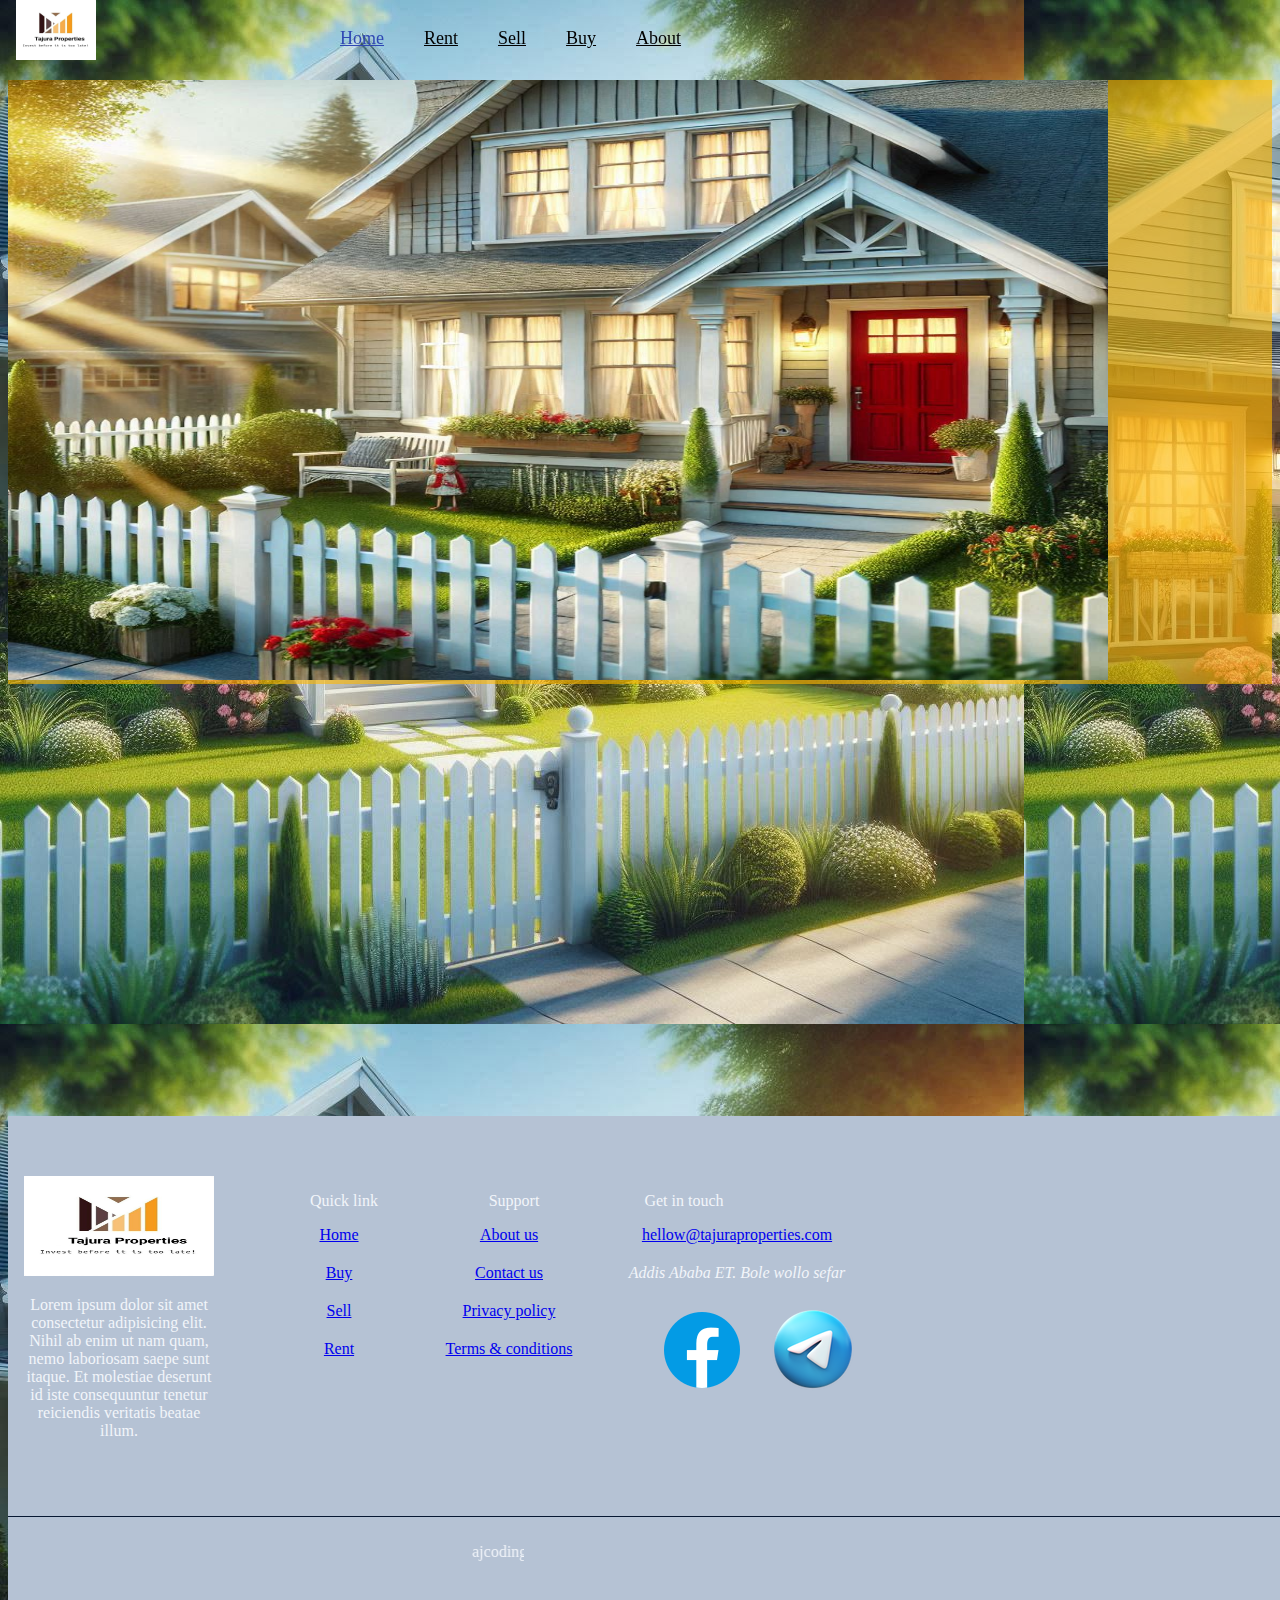
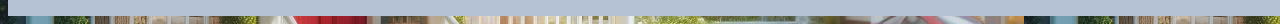
<file: about.html>
<!DOCTYPE html>
<html lang="en">
<head>
    <meta charset="UTF-8">
    <meta name="viewport" content="width=device-width, initial-scale=1.0">
    <!--
        primary meta tags
    -->
    <title>Tajura properties</title>
    <meta name="title" content="Tajura properties">
    <meta name="discription" content="This is Real Estate website developed by Aj coding  ">
    <!--
        favicon
    -->
       <link rel="shortcut icon" href="./photo_2024-11-24_01-54-29.jpg" type="jpg">
    <!--
        gooogle font link    
    -->
        <link rel="perconnect" href="https://fonts.googleleapis.com">
        <link rel="perconnect" href="https://fonts.gstatic.com" crossorigin="">
        <link href="https://fonts.googleleapis.com/css2?family=montserrat:wght@400;600;700&display=swap" rel="stylesheet">
        <!--
            google icon link
        -->
            <link rel="stylesheet" href="https://fonts.googleleapis.com/css2?family=materia+symbols+Rounded:opsz,wght,FILL,GRAD@24,400,0..1,0"/>
    <!--
      custom css link      
    -->
     <link rel="stylesheet" href="./index.css">
    <!--
      custom js link
      
    -->
      
    <!--
      preload images
    -->

</head>
<body>
   
   <!--  #header -->
    <header class="header active">
        <div class="container">
            <a href="index.html" class="logo">
                <img src="./photo_2024-11-24_01-54-29.jpg" style=" width: 80px; height: 60px;" alt="jpg">
                <nav class="navbar active" data-navbar>
              <ul class="navbar-list">
                  
                  <li>
                      <a href="index.html" class="navbar-link label-medium active">Home</a>
                      
                  </li>

                  <li>
                      <a href="Rent.html" class="navbar-link label-medium">Rent</a>
                  </li>
                  <li>
                      <a href="sell.html" class="navbar-link label-medium">Sell</a>
                  </li>
                  
                  <li>
                      <a href="buy.html" class="navbar-link label-medium">Buy</a>
                  </li>
                  <li>
                      <a href="about.html" class="navbar-link label-medium">About</a>
                  </li>
              </ul>

                </nav>

            </a>
        
        </div>
        <script type="module" src="./script.js"></script>
   </header>
   <!--
    #main
   -->
   <br><br><br><br>
    <main>
        
        
        <img src="./banner22.jfif" style="width: 1100px; height: 600px; margin: 0px" role="presentation" class="pattern">

    
    
   
        </main>
        <br><br><br><br>
        <br><br><br><br> 
        <br><br><br><br>
        <br><br><br><br>        
        <br><br><br><br>        
        <br><br><br><br>
        <!-- #foooter -->
    <footer class="footer" style="min-width: 1350px;">


    <div class="footer-top">
        <div class="container">

           <div class="footer-brand">
            <a href="index.html" class="logo">
                <img src="./photo_2024-11-24_01-54-29.jpg" style="width: 190px; height: 100px;" alt="Tajura properties">

            </a>
            <p class="body-medium footer-text">
                Lorem ipsum dolor sit amet consectetur adipisicing elit. Nihil ab enim ut nam quam, nemo laboriosam saepe sunt itaque. Et molestiae deserunt id iste consequuntur tenetur reiciendis veritatis beatae illum.

            </p>
           </div>
           <div class="section-footer-link">
           <nav class="footer-nav" aria-labelledby="nav-label-1">
            <p class="title-small footer-list-title" id="nav-label-1" style="margin-left: 50px; width: 120px;">Quick link</p>
            
            <ul class="footer-list">

                <li>
                    <a href="index.html" class="body-medium footer-link">Home</a>

                </li>

                <li>
                    <a href="buy.html" class="body-medium footer-link">Buy</a>
                </li>

                <li>
                    <a href="sell.html" class="body-medium footer-link">Sell</a>
                </li>

                <li>
                    <a href="Rent.html" class="body-medium footer-link">Rent</a>
                </li>

            </ul>

           </nav>           
             
            <nav class="footer-nav" aria-labelledby="nav-label-2">
            <p class="title-small footer-list-title" id="nav-label-2" style="margin-left: 50px; width: 120px;">Support</p>
            <ul class="footer-list">
        <li>
            <a href="about.html" class="body-medium footer-link">About us</a>
        </li>
        <li>
            <a href="contact.html" class="body-medium footer-link">Contact us</a>
        </li>
        <li>
            <a href="#" class="body-medium footer-link">Privacy policy</a>
        </li>
        <li>
            <a href="#" class="body-medium footer-link">Terms & conditions</a>
        </li>
            </ul>
           </nav>          
           <nav class="footer-nav" aria-labelledby="nav-label-3">
            <p class="title-small footer-list-title" id="nav-label-3" style="margin-left: 50px; width: 120px;">Get in touch</p>
            <ul class="footer-list">
                <li>
                     <a href="mailto:junidremedan@gmail.com" class="body-medium footer-link">hellow@tajuraproperties.com</a>
                 </li>
                 <li>
                    <address class="address body-medium">Addis Ababa ET. Bole wollo sefar</address>
                 </li>
                    <li>
           

          <ul class="social-list">

            <a href="" class="social-link">

                <img src="./icons8-facebook-96.png" alt="facebook">

            </a>

            <a href="https://t.me/remetajura" class="social-link">
                <img src="./telegram.png" alt="telegram">
            </a>

          </ul>

        </li>
            </ul>
           </nav>



        </div>
    </div>
    </div>
    <div class="footer-bottom">

        <div class="container">

         <marquee behavior="faster" direction="left"><p class="copyright body-medium">
               ajcoding 2024
            </p></marquee>

        </div>

    </div>

    </footer> 
</body>
</html>
</file>
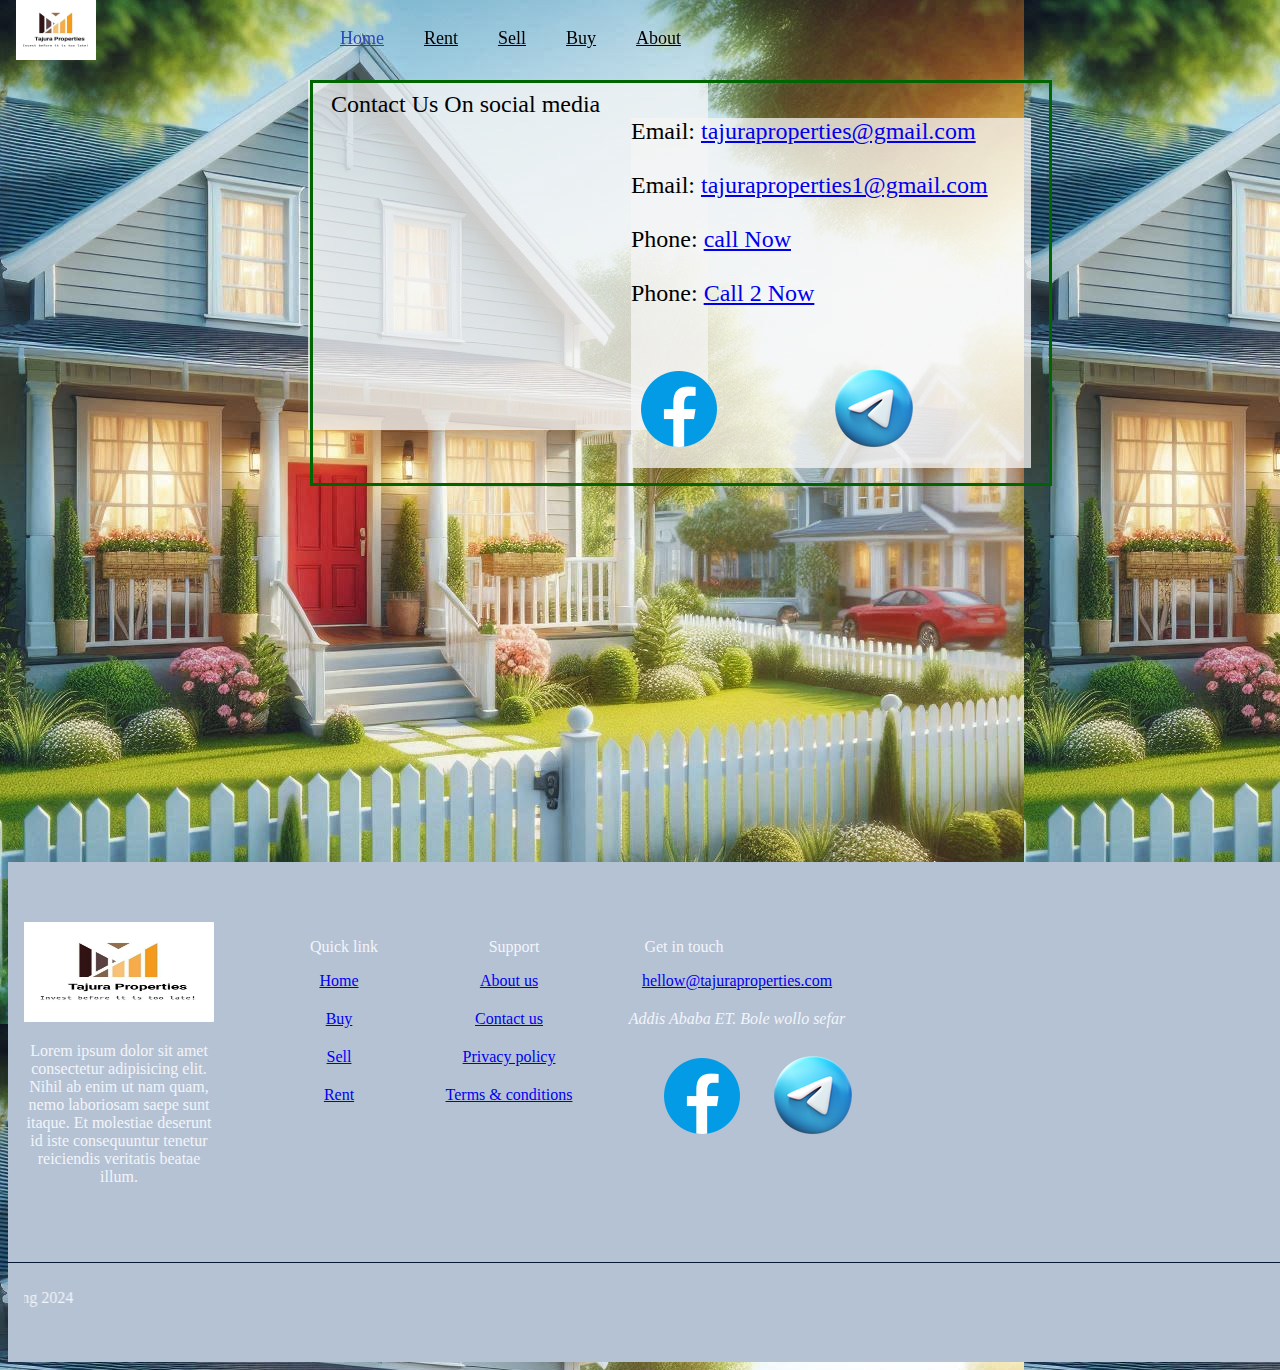
<file: contact.html>
<!DOCTYPE html>
<html lang="en">
<head>
    <meta charset="UTF-8">
    <meta name="viewport" content="width=device-width, initial-scale=1.0">
    <!--
        primary meta tags
    -->
    <title>Tajura properties</title>
    <meta name="title" content="Tajura properties">
    <meta name="discription" content="This is Real Estate website developed by Aj coding  ">
    <!--
        favicon
    -->
       <link rel="shortcut icon" href="./photo_2024-11-24_01-54-29.jpg" type="jpg">
    <!--
        gooogle font link    
    -->
        <link rel="perconnect" href="https://fonts.googleleapis.com">
        <link rel="perconnect" href="https://fonts.gstatic.com" crossorigin="">
        <link href="https://fonts.googleleapis.com/css2?family=montserrat:wght@400;600;700&display=swap" rel="stylesheet">
        <!--
            google icon link
        -->
            <link rel="stylesheet" href="https://fonts.googleleapis.com/css2?family=materia+symbols+Rounded:opsz,wght,FILL,GRAD@24,400,0..1,0"/>
    <!--
      custom css link      
    -->
     <link rel="stylesheet" href="./contact.css">
    <!--
      custom js link
      
    -->
      
    <!--
      preload images
    -->

</head>
<body>
   
   <!--  #header -->
    <header class="header active">
        <div class="container">
            <a href="index.html" class="logo">
                <img src="./photo_2024-11-24_01-54-29.jpg" style=" width: 80px; height: 60px;" alt="jpg">
                <nav class="navbar active" data-navbar>
              <ul class="navbar-list">
                  
                  <li>
                      <a href="index.html" class="navbar-link label-medium active">Home</a>
                      
                  </li>

                  <li>
                      <a href="Rent.html" class="navbar-link label-medium">Rent</a>
                  </li>
                  <li>
                      <a href="sell.html" class="navbar-link label-medium">Sell</a>
                  </li>
                  
                  <li>
                      <a href="buy.html" class="navbar-link label-medium">Buy</a>
                  </li>
                  <li>
                      <a href="about.html" class="navbar-link label-medium">About</a>
                  </li>
              </ul>

                </nav>

            </a>
        
        </div>
        <script type="module" src="./script.js"></script>
   </header>
   <!--
    #main
   -->
   <br><br><br><br>
    <main>
        
        <div class="contact">

            <fieldset name="Contact Us on Social media" style="border: 3px solid darkgreen;"> Contact Us On social media

                <section class="contact">

                <label for="email"> Email:</label>
                    <a href="mailto:junidremedan@gmail.com">tajuraproperties@gmail.com</a>
                        <br><br>
                <label for="email"> Email:</label>
                    <a href="mailto:junidremedan33@gmail.com">tajuraproperties1@gmail.com</a>
                        <br><br>
               <label for="email"> Phone:</label>
                    <a href="tel:+251 947063989"> call Now</a>
                        <br><br>
               <label for="email"> Phone:</label>
                    <a href="tel:+251 977579361"> Call 2 Now</a>
                    <br><br><br>
                <div class="link" style="display: flex; gap: 50px;">
                 <a href="www.facebook.com" class="social-link">
     <img src="./icons8-facebook-96.png" alt="facebook">
 </a>
 <br><br>
 <a href="https://t.me/remetajura" class="social-link">
     <img src="./telegram.png" alt="telegram"> </a>
     </div>
                </section>

            </fieldset>

        </div>

    
    
   
        </main>
        <br><br><br><br>
        <br><br><br><br> 
        <br><br><br><br>
        <br><br><br><br>        
        <br><br><br><br>        
        <br><br><br><br>
        <!-- #foooter -->
    <footer class="footer" style="min-width: 1350px;">


    <div class="footer-top">
        <div class="container">

           <div class="footer-brand">
            <a href="index.html" class="logo">
                <img src="./photo_2024-11-24_01-54-29.jpg" style="width: 190px; height: 100px;" alt="Tajura properties">

            </a>
            <p class="body-medium footer-text">
                Lorem ipsum dolor sit amet consectetur adipisicing elit. Nihil ab enim ut nam quam, nemo laboriosam saepe sunt itaque. Et molestiae deserunt id iste consequuntur tenetur reiciendis veritatis beatae illum.

            </p>
           </div>
           <div class="section-footer-link">
           <nav class="footer-nav" aria-labelledby="nav-label-1">
            <p class="title-small footer-list-title" id="nav-label-1" style="margin-left: 50px; width: 120px;">Quick link</p>
            
            <ul class="footer-list">

                <li>
                    <a href="index.html" class="body-medium footer-link">Home</a>

                </li>

                <li>
                    <a href="buy.html" class="body-medium footer-link">Buy</a>
                </li>

                <li>
                    <a href="sell.html" class="body-medium footer-link">Sell</a>
                </li>

                <li>
                    <a href="Rent.html" class="body-medium footer-link">Rent</a>
                </li>

            </ul>

           </nav>           
             
            <nav class="footer-nav" aria-labelledby="nav-label-2">
            <p class="title-small footer-list-title" id="nav-label-2" style="margin-left: 50px; width: 120px;">Support</p>
            <ul class="footer-list">
        <li>
            <a href="about.html" class="body-medium footer-link">About us</a>
        </li>
        <li>
            <a href="contact.html" class="body-medium footer-link">Contact us</a>
        </li>
        <li>
            <a href="#" class="body-medium footer-link">Privacy policy</a>
        </li>
        <li>
            <a href="#" class="body-medium footer-link">Terms & conditions</a>
        </li>
            </ul>
           </nav>          
           <nav class="footer-nav" aria-labelledby="nav-label-3">
            <p class="title-small footer-list-title" id="nav-label-3" style="margin-left: 50px; width: 120px;">Get in touch</p>
            <ul class="footer-list">
                <li>
                     <a href="mailto:junidremedan@gmail.com" class="body-medium footer-link">hellow@tajuraproperties.com</a>
                 </li>
                 <li>
                    <address class="address body-medium">Addis Ababa ET. Bole wollo sefar</address>
                 </li>
                    <li>
           

          <ul class="social-list">

            <a href="" class="social-link">

                <img src="./icons8-facebook-96.png" alt="facebook">

            </a>

            <a href="https://t.me/remetajura" class="social-link">
                <img src="./telegram.png" alt="telegram">
            </a>

          </ul>

        </li>
            </ul>
           </nav>



        </div>
    </div>
    </div>
    <div class="footer-bottom">

        <div class="container">

          <marquee behavior="none" direction="right"> <p class="copyright body-medium">
               ajcoding 2024
            </p></marquee>

        </div>

    </div>

    </footer> 
</body>
</html>
</file>
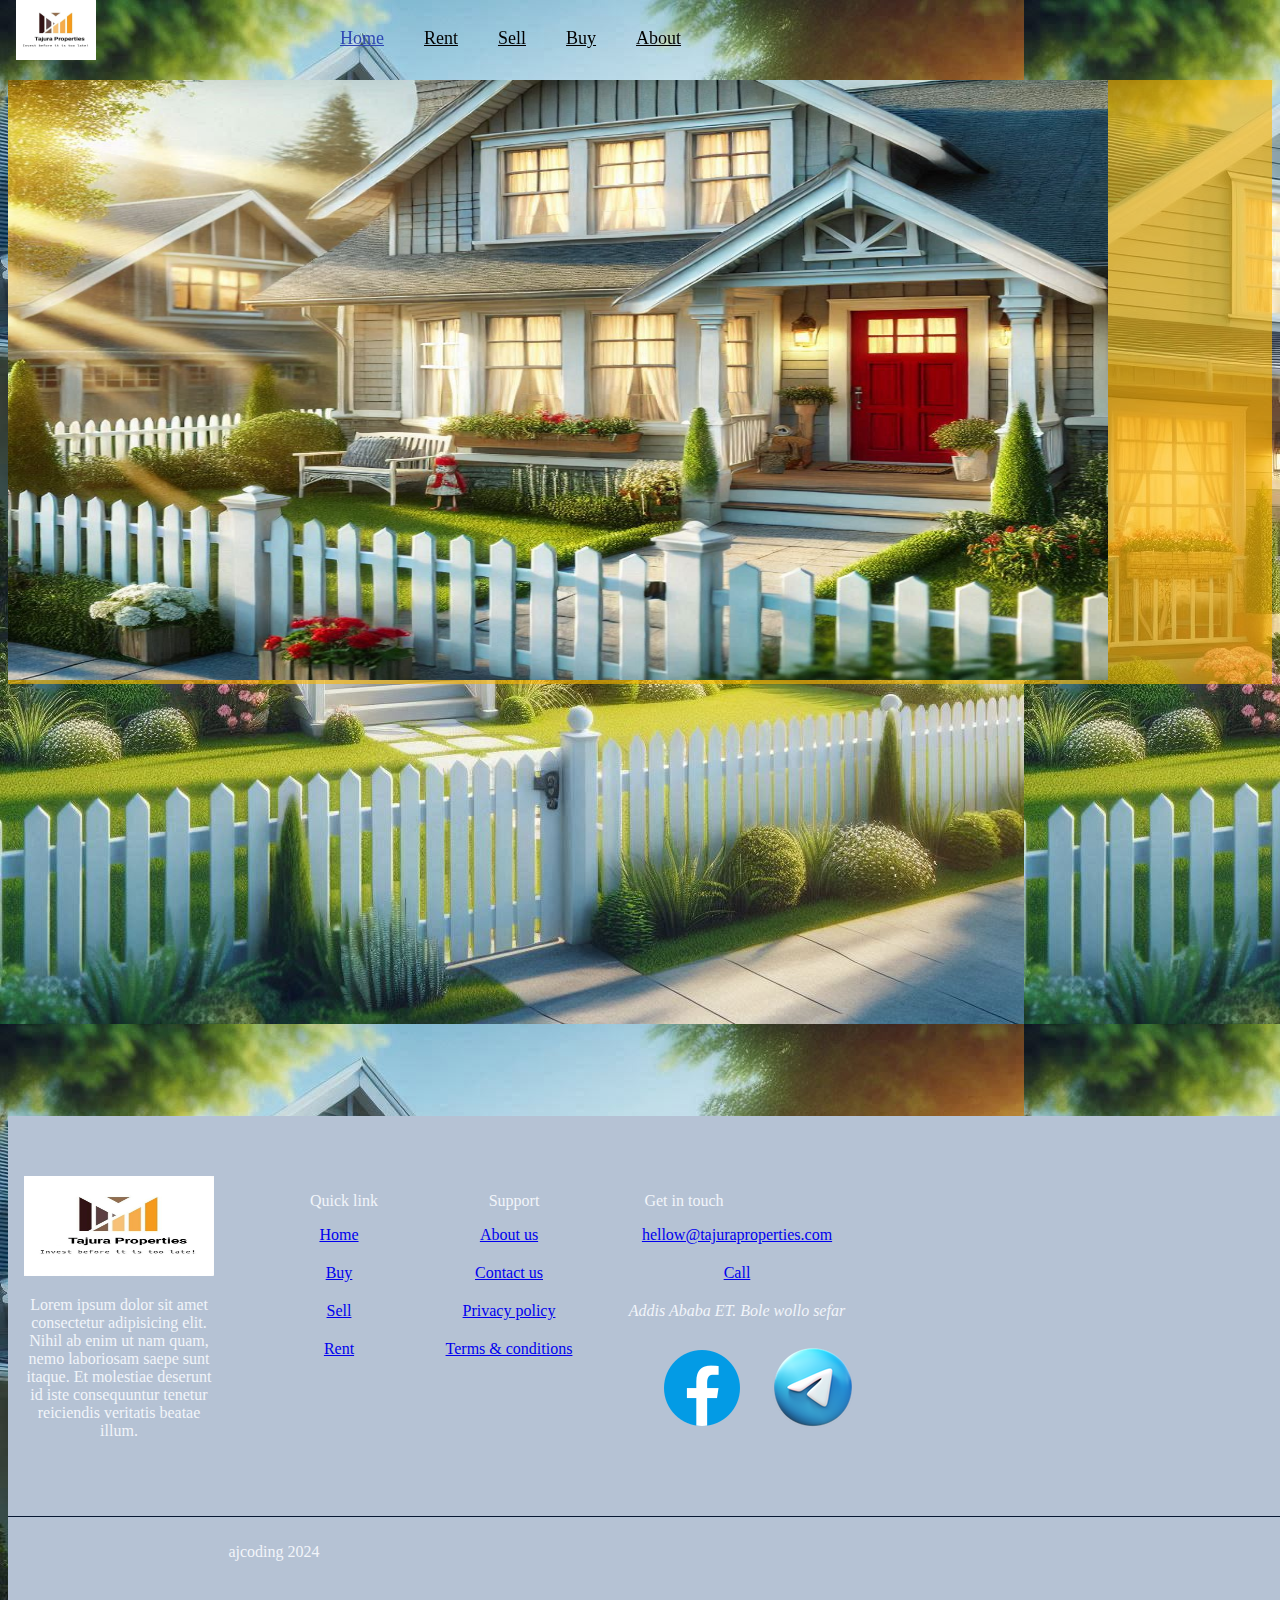
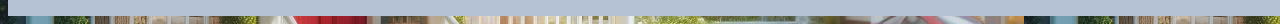
<file: sell.html>
<!DOCTYPE html>
<html lang="en">
<head>
    <meta charset="UTF-8">
    <meta name="viewport" content="width=device-width, initial-scale=1.0">
    <!--
        primary meta tags
    -->
    <title>Tajura properties</title>
    <meta name="title" content="Tajura properties">
    <meta name="discription" content="This is Real Estate website developed by Aj coding  ">
    <!--
        favicon
    -->
       <link rel="shortcut icon" href="./photo_2024-11-24_01-54-29.jpg" type="jpg">
    <!--
        gooogle font link    
    -->
        <link rel="perconnect" href="https://fonts.googleleapis.com">
        <link rel="perconnect" href="https://fonts.gstatic.com" crossorigin="">
        <link href="https://fonts.googleleapis.com/css2?family=montserrat:wght@400;600;700&display=swap" rel="stylesheet">
        <!--
            google icon link
        -->
            <link rel="stylesheet" href="https://fonts.googleleapis.com/css2?family=materia+symbols+Rounded:opsz,wght,FILL,GRAD@24,400,0..1,0"/>
    <!--
      custom css link      
    -->
     <link rel="stylesheet" href="./index.css">
    <!--
      custom js link
      
    -->
      
    <!--
      preload images
    -->

</head>
<body>
   
   <!--  #header -->
    <header class="header active">
        <div class="container">
            <a href="index.html" class="logo">
                <img src="./photo_2024-11-24_01-54-29.jpg" style=" width: 80px; height: 60px;" alt="jpg">
                <nav class="navbar active" data-navbar>
                    <ul class="navbar-list">
                        
                        <li>
                            <a href="index.html" class="navbar-link label-medium active">Home</a>
                            
                        </li>

                        <li>
                            <a href="Rent.html" class="navbar-link label-medium">Rent</a>
                        </li>
                        <li>
                            <a href="sell.html" class="navbar-link label-medium">Sell</a>
                        </li>
                        
                        <li>
                            <a href="buy.html" class="navbar-link label-medium">Buy</a>
                        </li>
                        <li>
                            <a href="about.html" class="navbar-link label-medium">About</a>
                        </li>
                    </ul>

                </nav>

            </a>
        
        </div>
        <script type="module" src="./script.js"></script>
   </header>
   <!--
    #main
   -->
   <br><br><br><br>
    <main>
        
        
        <img src="./banner22.jfif" style="width: 1100px; height: 600px; margin: 0px" role="presentation" class="pattern">

    
    
   
        </main>
        <br><br><br><br>
        <br><br><br><br> 
        <br><br><br><br>
        <br><br><br><br>        
        <br><br><br><br>        
        <br><br><br><br>
        <!-- #foooter -->
    <footer class="footer" style="min-width: 1350px;">


    <div class="footer-top">
        <div class="container">

           <div class="footer-brand">
            <a href="index.html" class="logo">
                <img src="./photo_2024-11-24_01-54-29.jpg" style="width: 190px; height: 100px;" alt="Tajura properties">

            </a>
            <p class="body-medium footer-text">
                Lorem ipsum dolor sit amet consectetur adipisicing elit. Nihil ab enim ut nam quam, nemo laboriosam saepe sunt itaque. Et molestiae deserunt id iste consequuntur tenetur reiciendis veritatis beatae illum.

            </p>
           </div>
           <div class="section-footer-link">
           <nav class="footer-nav" aria-labelledby="nav-label-1">
            <p class="title-small footer-list-title" id="nav-label-1" style="margin-left: 50px; width: 120px;">Quick link</p>
            
            <ul class="footer-list">

                <li>
                    <a href="index.html" class="body-medium footer-link">Home</a>

                </li>

                <li>
                    <a href="buy.html" class="body-medium footer-link">Buy</a>
                </li>

                <li>
                    <a href="sell.html" class="body-medium footer-link">Sell</a>
                </li>

                <li>
                    <a href="Rent.html" class="body-medium footer-link">Rent</a>
                </li>

            </ul>

           </nav>           
             
            <nav class="footer-nav" aria-labelledby="nav-label-2">
            <p class="title-small footer-list-title" id="nav-label-2" style="margin-left: 50px; width: 120px;">Support</p>
            <ul class="footer-list">
        <li>
            <a href="about.html" class="body-medium footer-link">About us</a>
        </li>
        <li>
            <a href="#" class="body-medium footer-link">Contact us</a>
        </li>
        <li>
            <a href="#" class="body-medium footer-link">Privacy policy</a>
        </li>
        <li>
            <a href="#" class="body-medium footer-link">Terms & conditions</a>
        </li>
            </ul>
           </nav>          
           <nav class="footer-nav" aria-labelledby="nav-label-3">
            <p class="title-small footer-list-title" id="nav-label-3" style="margin-left: 50px; width: 120px;">Get in touch</p>
            <ul class="footer-list">
                <li>
                     <a href="mailto:junidremedan@gmail.com" class="body-medium footer-link">hellow@tajuraproperties.com</a>
                 </li>

                 <li>
                    <a href="tel:+251 977565661" class="body-medium footer-link">Call</a>
                </li>

                 <li>
                    <address class="address body-medium">Addis Ababa ET. Bole wollo sefar</address>
                 </li>
                    <li>
           

          <ul class="social-list">

            <a href="" class="social-link">

                <img src="./icons8-facebook-96.png" alt="facebook">

            </a>

            <a href="https://t.me/remetajura" class="social-link">
                <img src="./telegram.png" alt="telegram">
            </a>

          </ul>

        </li>
            </ul>
           </nav>



        </div>
    </div>
    </div>
    <div class="footer-bottom">

        <div class="container">

            <p class="copyright body-medium">
               ajcoding 2024
            </p>

        </div>

    </div>

    </footer> 
</body>
</html>
</file>
<file: index.css>
body {
    width: auto;
    height: auto;
    background-image: url('../body1.jfif');
 }
 header {
   
    position: fixed;
    display: flex;
    top: 0;
    left: 0;
    height: 100px;
    width: 100%;
    z-index: 4;
    color: #8ad7ee;
 }
 .header.active{
    animation: slide_in 500ms ease forwards;
}
@keyframes slide_in {
    0% {transform: translate(-100);}
   100% {transform: translate(0);}
}
.header .container {
    position: relative;
    display: flex;
    justify-content: space-between;
    text-align: center;
    height: 100%;
    list-style: none;
}
.navbar {
    padding: 10px;
    box-shadow: rgba(105, 91, 91, 0.671);
    z-index: 4;
    color: aqua;
    list-style: none;
    gap: 200px;
    text-align: center;
    margin-left: 150px;
}

.navbar.active {
    visibility: visible;
}
.navbar,
.navbar-list,
.navbar-wrapper{
    display: flex;
    gap: 16px;
    list-style: none;
    font-size: large;
}
.navbar-link,
.btn-link {
    color: black;
    padding: 8px 12px;
}
.btn-link{
    border-block-start: 1px solid var(--neutral-90);
    padding-block-start: 34px;
}
:is(.navbar-link, .btn-link):is(:hover, :focus-visible),
.navbar-link.active{ color: rgb(47, 71, 179);}
.navbar .btn { min-width: 100px;}

.hero {
    position: relative;
    padding-block: 130px, 60px;
    overflow: visible;
    isolation: isolate;
}
.hero-title {
    color: var(--neutral-100);
}
.hero-text {
    margin-block: 16px 32px;
}

.search-bar {
    background: var(--white);
    display: grid;
    padding: 9px;
    gap: 8px;
    border-radius: 16px;
    box-shadow: var(--shadow-4);
}
.search-item {
    position: relative;
    color: var(--neutral-50);
}
.search-item .search-item-field {
    background-color: rgb(255, 255, 255);
    height: 50px;
    padding: 10px 12px 18px;
    border-radius: 20px;
    cursor: pointer;
}

.search-item .search-item-field:where(:hover, :focus) {
    background-color: rgb(162, 255, 0);

}
.search-item:where(.label, .material-symbols-rouneded) {
    position: absolute;
}

.search-item.label {
    top: 12px;
    left: 16px;
    color: rgb(29, 206, 29);
}

.search-btn {
    background: rgb(3, 243, 83);
    justify-content: center;
    align-items: center;
    height: 38px;
    width: 500px;
    padding-inline: 24px;
    gap: 12px;
    border-radius: 16px;
    font-size: 16px;
}
.search-btn:where(:hover, :focus) { background-color: rgb(8, 165, 8);}

.search-btn:where(:active, :focus-visible) { background-color: darkgreen;}

.hero .pattern {
    position: absolute;
    top: 0%;
    pointer-events: none;
    z-index: -2;
}
.property { padding-block-start: 60}
.property .section-text {
        margin-block: 8px 16px;
        color: var(--neutral-30);
    }

    .property-list {
        display: flex;
        flex-wrap: wrap;
        grid-template-columns: repeat(auto-fit, minmax(280px, 1fr));
        gap: 16px;
    }

    .material-symbols-rounded {
        display: block;
        width: 1em;
        height: 1em;
        overflow: hidden;
        font-variation-settings: 
        'Fill' 0,
        'wght' 400,
        'GRAD' 0,
        'opsz' 24;
    }
   .container {
    padding-inline: 16px;
    max-width: 500px;
    width: 100%;
    

}
 
 .section { padding-block-end: 60px;}
 
 .tilte-wrapper { margin-inline-end: 32px;}

 .img-holder {
    aspect-ratio: var(--width) / var(--height);
    background-color: var(--neutral-100);
    overflow: visible;

}

.img-cover {
    width: 1100px;
    height: 500px;
    object-fit: cover;
    



}

.pattern {visibility: visible;
    height: 30px;



}

.hero-content {
    color: rgb(255, 208, 0);
    margin-left: 50px;
    background-color: rgba(0, 0, 0, 0.425);
    
}

.btn {
    display: flex;
    justify-content: center;
    text-align: center;
    gap: 12px;
    height: 48px;
    padding-inline: 24px;
    border-radius: var(--radius-full);
    max-width: max-content;
    transition: var(--transition-duration-quick) var(--transition-easing-quick);
    
}

.btn-fill {
    background-color: green;
    color: rgb(25, 35, 58);
    border-radius: 50px;
}

.btn-fill:where(:hover, :focus) {
   background-color: rgb(46, 109, 145);
   box-shadow: var(--shadow-1); 
}


.btn-fill:where(:active, :focus-visible) {
    background-color: var(--primary-80);
    
}
.btn-outline {
    color: black;
    box-shadow: inset 0 0 0 3px;
    border-radius: 80px;
    background-color: rgb(48, 115, 240);
}


.icon-btn  {
    height: 40px;
    width: 40px;
    display: grid;
    place-items: 900px;
    background-color: var(--neutral-100);
    color: var(--neutral-10);
    border-radius: var(--radius-small);
    box-shadow: var(--shadow-3);
    transition: var(--transition-easing-quick) var(--transition-easing-quick);

}



.icon-btn:where(:hover, :focus-visible){ background-color: var(--neutral-90); }

.property { padding-block-start: 60px;}

.property .section-text {
    margin-block: 8px 16px;
    color: var(--neutral-30);
}

.property-list {
    display: flex;
    grid-template-columns: repeat(auto-fit, minmax(280px, 1fr));
    gap: 16px;

}
.icon-btn  {
    height: 40px;
    width: 40px;
    display: grid;
    place-items: 900px;
    background-color: var(--neutral-100);
    color: var(--neutral-10);
    border-radius: var(--radius-small);
    box-shadow: var(--shadow-3);
    transition: var(--transition-easing-quick) var(--transition-easing-quick);

}



.icon-btn:where(:hover, :focus-visible){ background-color: var(--neutral-90); }


.label-medium {
    height: 50px;
    width: 100px;
    border-radius: 50px;
}

.property { padding-block-start: 60px;}

.property .section-text {
    margin-block: 8px 16px;
    color: var(--neutral-30);
}

.property-list {
    display: grid;
    grid-template-columns: repeat(auto-fit, minmax(280px, 1fr));
    gap: 16px;

}


.video-card {
    height: 200px;
    border-radius: 50px;
    background-color: linear-gradient(0deg, #0000004d, #0000004d), url('../ultima.MP4');
    background-repeat: repeat;
    
    display: flex;
    place-items: center;
 }
 .footer {
    background-color: #b5c2d4;
    color: #f2f5fa;
    text-align: center;
    width: 1000px;
    height: 500px;
}

.footer-top .container {
    padding-block: 60px;
    display: flex;
    gap: 20px;
}



.footer-text { margin-block: 16px;}

.footer-list-title { margin-block-end: 16px;}

.footer-list {
  display: grid;
  gap: 20px;
  list-style: none;
  
}

.footer-link:where(:hover :focus-visible) {
    color: rgb(82, 82, 82);
}

.social-list {
    display: flex;
    gap: 16px;
}

.footer-bottom {
    border-block-start: 1px solid #071833;
}

.footer-bottom .container {
    padding-block: 10px;
    display: flex;
    justify-content: center;
}

.section-footer-link {
    display: flex;
}

.property { padding-block-start: 80px;}

.property .section-text {
    margin-block-start: 0;
}
.card :where(.badge, .icon-btn) {
    position: relative;
    top: 0px;
    left: 20px;
    background-color: #2179FF;
}
.card {
    border-radius: 16px;
    overflow: hidden;
    box-shadow: #0000000d;
    transition: 280ms cubic-bazier(0, 0.7, 0.3, 1);

}

.card:where(:hover, :focus-within) {box-shadow: #0000001a;}

.card-banner { position: relative;}
.card-banner .img-cover {
    transition: 500ms cubic-bazier(0, 0.7, 0.3, 1);
}

.card:where(:hover, :focus-within) .img-cover {
    scale: 1.05;
    rotate: 3deg;
}

.card :where(.badge, .icon-btn) {
    position: absolute;
    top: 20px;
}

.card .badge { left: 20px;}

.card .icon-btn {
    right: 20px;
    /*opacity: 0;
    visibility: hidden;
    scale: 0.8;*/
    transition: var(--transition-duration-quick) var(--transition-easing-quick);}

.fav-btn {
    color: rgb(0, 0, 0);
    border-radius: 50px;
}
.fav-btn:active .material-symbole-rounded {
    font-variation-settings: 'fill' 1;
}

.card-content {padding: 20px 20px 24px;}

.card-title {
    margin-block: 5px;
    color: rgb(150, 426, 150);
    white-space: nowrap;
    overflow: hidden;
    text-overflow: Ollipsis;
    transition: 100px 100px;
}

.card-title:where(:hover, :focus-visible) {
    color: rgb(154, 226, 255);
}
.card-text { color: rgba(154, 226, 255);}
.card-meta-list {
    padding-block-start: 16px;
    margin-block-start: 16px;
    display: flex;
    color: #00ffdd;
    align-items: center;
    flex-wrap: wrap;
    gap: 100px;
}
.btn-buy {
    width: 100px;
    height: 50px;
    border-radius: 50px;
    background-color: rgb(93, 184, 9);
}
.btn-buy:where(:hover, :focus) {
    background-color: #8ad7ee;
}
main {
    background-color: rgba(255, 183, 0, 0.603);
    text-align: 0;
    
}

/* Example media query for devices with a max width of 600px */
@media (max-width: 600px) {
    body {
        font-size: 14px;
    }
    .navbar {
        flex-direction: column;
    }
}
</file>
<file: contact.css>
body {
    width: auto;
    height: auto;
    background-image: url('../body1.jfif');
 }
 header {
   
    position: fixed;
    display: flex;
    top: 0;
    left: 0;
    height: 100px;
    width: 100%;
    z-index: 4;
    color: #8ad7ee;
 }
 .header.active{
    animation: slide_in 500ms ease forwards;
}
@keyframes slide_in {
    0% {transform: translate(-100);}
   100% {transform: translate(0);}
}
.header .container {
    position: relative;
    display: flex;
    justify-content: space-between;
    text-align: center;
    height: 100%;
    list-style: none;
}
.navbar {
    padding: 10px;
    box-shadow: rgba(105, 91, 91, 0.671);
    z-index: 4;
    color: aqua;
    list-style: none;
    gap: 200px;
    text-align: center;
    margin-left: 150px;
}

.navbar.active {
    visibility: visible;
}
.navbar,
.navbar-list,
.navbar-wrapper{
    display: flex;
    gap: 16px;
    list-style: none;
    font-size: large;
}
.navbar-link,
.btn-link {
    color: black;
    padding: 8px 12px;
}
.btn-link{
    border-block-start: 1px solid var(--neutral-90);
    padding-block-start: 34px;
}
:is(.navbar-link, .btn-link):is(:hover, :focus-visible),
.navbar-link.active{ color: rgb(47, 71, 179);}
.navbar .btn { min-width: 100px;}

.hero {
    position: relative;
    padding-block: 130px, 60px;
    overflow: visible;
    isolation: isolate;
}
.hero-title {
    color: var(--neutral-100);
}
.hero-text {
    margin-block: 16px 32px;
}

.search-bar {
    background: var(--white);
    display: grid;
    padding: 9px;
    gap: 8px;
    border-radius: 16px;
    box-shadow: var(--shadow-4);
}
.search-item {
    position: relative;
    color: var(--neutral-50);
}
.search-item .search-item-field {
    background-color: rgb(255, 255, 255);
    height: 50px;
    padding: 10px 12px 18px;
    border-radius: 20px;
    cursor: pointer;
}

.search-item .search-item-field:where(:hover, :focus) {
    background-color: rgb(162, 255, 0);

}
.search-item:where(.label, .material-symbols-rouneded) {
    position: absolute;
}

.search-item.label {
    top: 12px;
    left: 16px;
    color: rgb(29, 206, 29);
}

.search-btn {
    background: rgb(3, 243, 83);
    justify-content: center;
    align-items: center;
    height: 38px;
    width: 500px;
    padding-inline: 24px;
    gap: 12px;
    border-radius: 16px;
    font-size: 16px;
}
.search-btn:where(:hover, :focus) { background-color: rgb(8, 165, 8);}

.search-btn:where(:active, :focus-visible) { background-color: darkgreen;}

.hero .pattern {
    position: absolute;
    top: 0%;
    pointer-events: none;
    z-index: -2;
}
.property { padding-block-start: 60}
.property .section-text {
        margin-block: 8px 16px;
        color: var(--neutral-30);
    }

    .property-list {
        display: flex;
        flex-wrap: wrap;
        grid-template-columns: repeat(auto-fit, minmax(280px, 1fr));
        gap: 16px;
    }

    .material-symbols-rounded {
        display: block;
        width: 1em;
        height: 1em;
        overflow: hidden;
        font-variation-settings: 
        'Fill' 0,
        'wght' 400,
        'GRAD' 0,
        'opsz' 24;
    }
   .container {
    padding-inline: 16px;
    max-width: 500px;
    width: 100%;
    

}
 
 .section { padding-block-end: 60px;}
 
 .tilte-wrapper { margin-inline-end: 32px;}

 .img-holder {
    aspect-ratio: var(--width) / var(--height);
    background-color: var(--neutral-100);
    overflow: visible;

}

.img-cover {
    width: 1100px;
    height: 500px;
    object-fit: cover;
    



}

.pattern {visibility: visible;
    height: 30px;



}

.hero-content {
    color: rgb(255, 208, 0);
    margin-left: 50px;
    background-color: rgba(0, 0, 0, 0.425);
    
}

.btn {
    display: flex;
    justify-content: center;
    text-align: center;
    gap: 12px;
    height: 48px;
    padding-inline: 24px;
    border-radius: var(--radius-full);
    max-width: max-content;
    transition: var(--transition-duration-quick) var(--transition-easing-quick);
    
}

.btn-fill {
    background-color: green;
    color: rgb(25, 35, 58);
    border-radius: 50px;
}

.btn-fill:where(:hover, :focus) {
   background-color: rgb(46, 109, 145);
   box-shadow: var(--shadow-1); 
}


.btn-fill:where(:active, :focus-visible) {
    background-color: var(--primary-80);
    
}
.btn-outline {
    color: black;
    box-shadow: inset 0 0 0 3px;
    border-radius: 80px;
    background-color: rgb(48, 115, 240);
}


.icon-btn  {
    height: 40px;
    width: 40px;
    display: grid;
    place-items: 900px;
    background-color: var(--neutral-100);
    color: var(--neutral-10);
    border-radius: var(--radius-small);
    box-shadow: var(--shadow-3);
    transition: var(--transition-easing-quick) var(--transition-easing-quick);

}



.icon-btn:where(:hover, :focus-visible){ background-color: var(--neutral-90); }

.property { padding-block-start: 60px;}

.property .section-text {
    margin-block: 8px 16px;
    color: var(--neutral-30);
}

.property-list {
    display: flex;
    grid-template-columns: repeat(auto-fit, minmax(280px, 1fr));
    gap: 16px;

}
.icon-btn  {
    height: 40px;
    width: 40px;
    display: grid;
    place-items: 900px;
    background-color: var(--neutral-100);
    color: var(--neutral-10);
    border-radius: var(--radius-small);
    box-shadow: var(--shadow-3);
    transition: var(--transition-easing-quick) var(--transition-easing-quick);

}



.icon-btn:where(:hover, :focus-visible){ background-color: var(--neutral-90); }


.label-medium {
    height: 50px;
    width: 100px;
    border-radius: 50px;
}

.property { padding-block-start: 60px;}

.property .section-text {
    margin-block: 8px 16px;
    color: var(--neutral-30);
}

.property-list {
    display: grid;
    grid-template-columns: repeat(auto-fit, minmax(280px, 1fr));
    gap: 16px;

}
 .footer {
    background-color: #b5c2d4;
    color: #f2f5fa;
    text-align: center;
    width: 1000px;
    height: 500px;
}

.footer-top .container {
    padding-block: 60px;
    display: flex;
    gap: 20px;
}



.footer-text { margin-block: 16px;}

.footer-list-title { margin-block-end: 16px;}

.footer-list {
  display: grid;
  gap: 20px;
  list-style: none;
  
}

.footer-link:where(:hover :focus-visible) {
    color: rgb(82, 82, 82);
}

.social-list {
    display: flex;
    gap: 16px;
}

.footer-bottom {
    border-block-start: 1px solid #071833;
}

.footer-bottom .container {
    padding-block: 10px;
    display: flex;
    justify-content: center;
}

.section-footer-link {
    display: flex;
}

.property { padding-block-start: 80px;}

.property .section-text {
    margin-block-start: 0;
}
.card:where(:hover, :focus-within) {box-shadow: #0000001a;}

.card-banner { position: relative;}
.card-banner .img-cover {
    transition: 500ms cubic-bazier(0, 0.7, 0.3, 1);
}

.card:where(:hover, :focus-within) .img-cover {
    scale: 1.05;
    rotate: 3deg;
}

.card :where(.badge, .icon-btn) {
    position: absolute;
    top: 20px;
}

.card .badge { left: 20px;}

.card .icon-btn {
    right: 20px;
    /*opacity: 0;
    visibility: hidden;
    scale: 0.8;*/
    transition: var(--transition-duration-quick) var(--transition-easing-quick);}

.fav-btn {
    color: rgb(0, 0, 0);
    border-radius: 50px;
}
.fav-btn:active .material-symbole-rounded {
    font-variation-settings: 'fill' 1;
}

.card-content {padding: 20px 20px 24px;}

.card-title {
    margin-block: 5px;
    color: rgb(150, 426, 150);
    white-space: nowrap;
    overflow: hidden;
    text-overflow: Ollipsis;
    transition: 100px 100px;
}

.card-title:where(:hover, :focus-visible) {
    color: rgb(154, 226, 255);
}
.card-text { color: rgba(154, 226, 255);}
.card-meta-list {
    padding-block-start: 16px;
    margin-block-start: 16px;
    display: flex;
    color: #00ffdd;
    align-items: center;
    flex-wrap: wrap;
    gap: 100px;
}

.contact {
    height: 350px;
    width: 400px;
    margin-left: 300px;
    font-size: x-large;
    background-color: rgba(245, 245, 245, 0.76);
}
</file>
